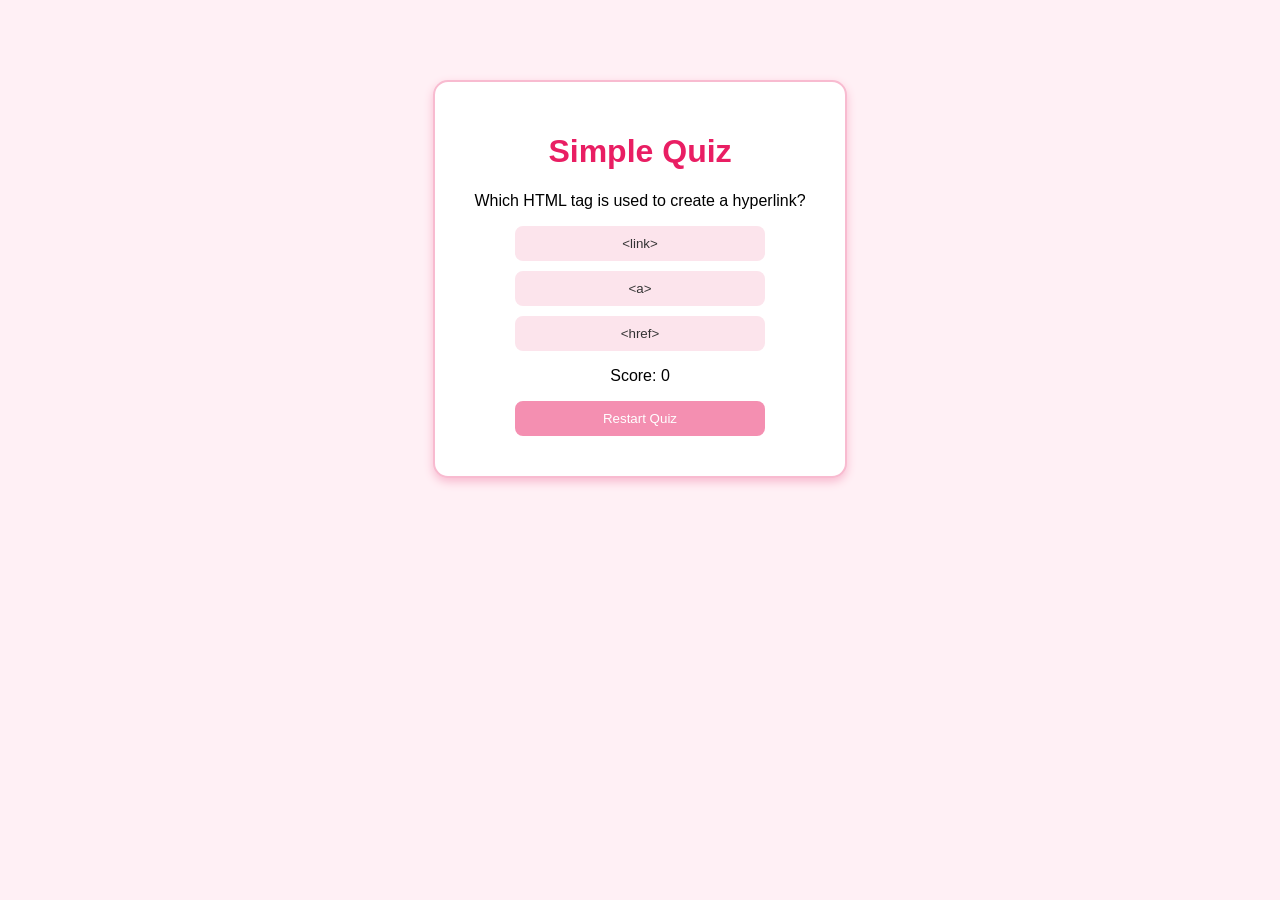
<file: index.html>
<!DOCTYPE html>
<html>
<head>
    <title>Simple Quiz App</title>
    <meta name="viewport" content="width=device-width, initial-scale=1.0">
    <link rel="stylesheet" href="style.css">
</head>
<body>

    <div class="quiz">
        <h1>Simple Quiz</h1>

        <p id="question"></p>

        <button onclick="checkAnswer(0)" id="option0"></button>
        <button onclick="checkAnswer(1)" id="option1"></button>
        <button onclick="checkAnswer(2)" id="option2"></button>

        <p id="result"></p>
        <p id="score">Score: 0</p>

        <button onclick="restartQuiz()" id="restart">
            Restart Quiz
        </button>
    </div>

    <script src="script.js"></script>
</body>
</html>
</file>
<file: style.css>
body {
    font-family: Arial;
    text-align: center;
    margin-top: 80px;
    background-color: #fff0f5;
}

.quiz {
    width: 350px;
    margin: auto;
    padding: 30px;
    background-color: #ffffff;
    border: 2px solid #f8bbd0;
    border-radius: 15px;
    box-shadow: 0 4px 10px #f8bbd0;
}

h1 {
    color: #e91e63;
}

button {
    display: block;
    width: 250px;
    padding: 10px;
    margin: 10px auto;
    border: none;
    border-radius: 8px;
    background-color: #fce4ec;
    color: #333333;
    cursor: pointer;
}

button:hover {
    background-color: #f8bbd0;
}

#restart {
    background-color: #f48fb1;
    color: white;
}

#restart:hover {
    background-color: #f06292;
}
@media (max-width: 500px) {
    body {
        margin-top: 30px;
        padding: 20px;
    }

    .quiz {
        width: 90%;
        padding: 25px 15px;
    }

    h1 {
        font-size: 28px;
    }

    #question {
        font-size: 16px;
    }

    button {
        width: 90%;
        padding: 12px;
        font-size: 15px;
    }
}
        margin-top: 40px;
    }
}
</file>
<file: Quizstyle.css>
body {
    font-family: Arial;
    text-align: center;
    margin-top: 80px;
    background-color: #fff0f5;
}

.quiz {
    width: 350px;
    margin: auto;
    padding: 30px;
    background-color: #ffffff;
    border: 2px solid #f8bbd0;
    border-radius: 15px;
    box-shadow: 0 4px 10px #f8bbd0;
}

h1 {
    color: #e91e63;
}

button {
    display: block;
    width: 250px;
    padding: 10px;
    margin: 10px auto;
    border: none;
    border-radius: 8px;
    background-color: #fce4ec;
    color: #333333;
    cursor: pointer;
}

button:hover {
    background-color: #f8bbd0;
}

#restart {
    background-color: #f48fb1;
    color: white;
}

#restart:hover {
    background-color: #f06292;
}
</file>
